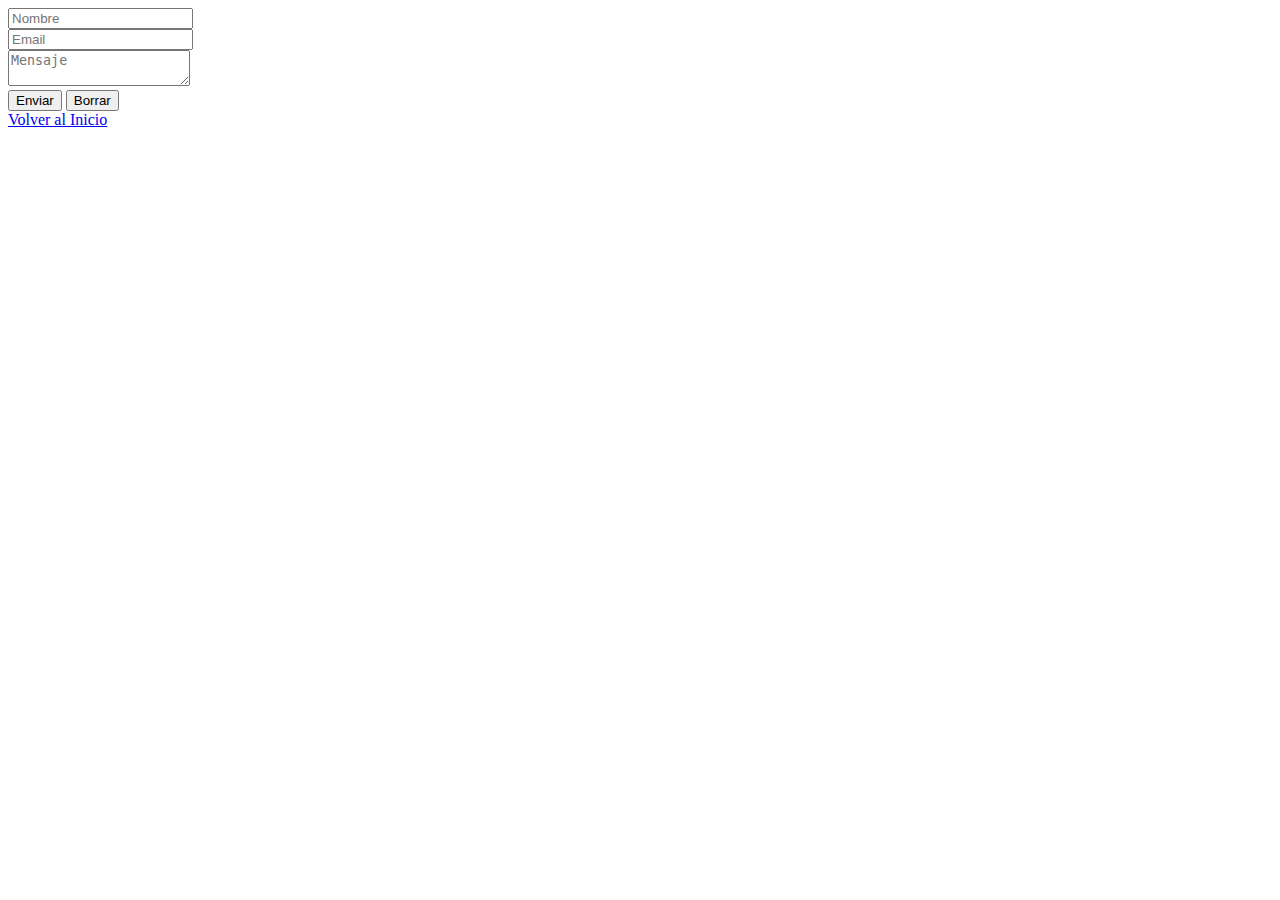
<file: pages/Contactos.html>
<!DOCTYPE html>
<html lang="en">

<head>
  <meta charset="UTF-8">
  <meta name="viewport" content="width=device-width, initial-scale=1.0">
  <title>Contactos</title>
</head>

<body>

  <form action="https://formspree.io/f/myzdlkpr" method="POST">
    <label>
      <input placeholder="Nombre" type="text" name="nombre" required>
    </label><br>

    <label>
      <input placeholder="Email" type="email" name="email" required>
    </label><br>

    <label>
      <textarea placeholder="Mensaje" name="mensaje" required></textarea>
    </label><br>

    <button type="submit">Enviar </button>
    <button type="reset">Borrar </button><br>

    <a href="../index.html">Volver al Inicio</a>

  </form>

</body>

</html>
</file>
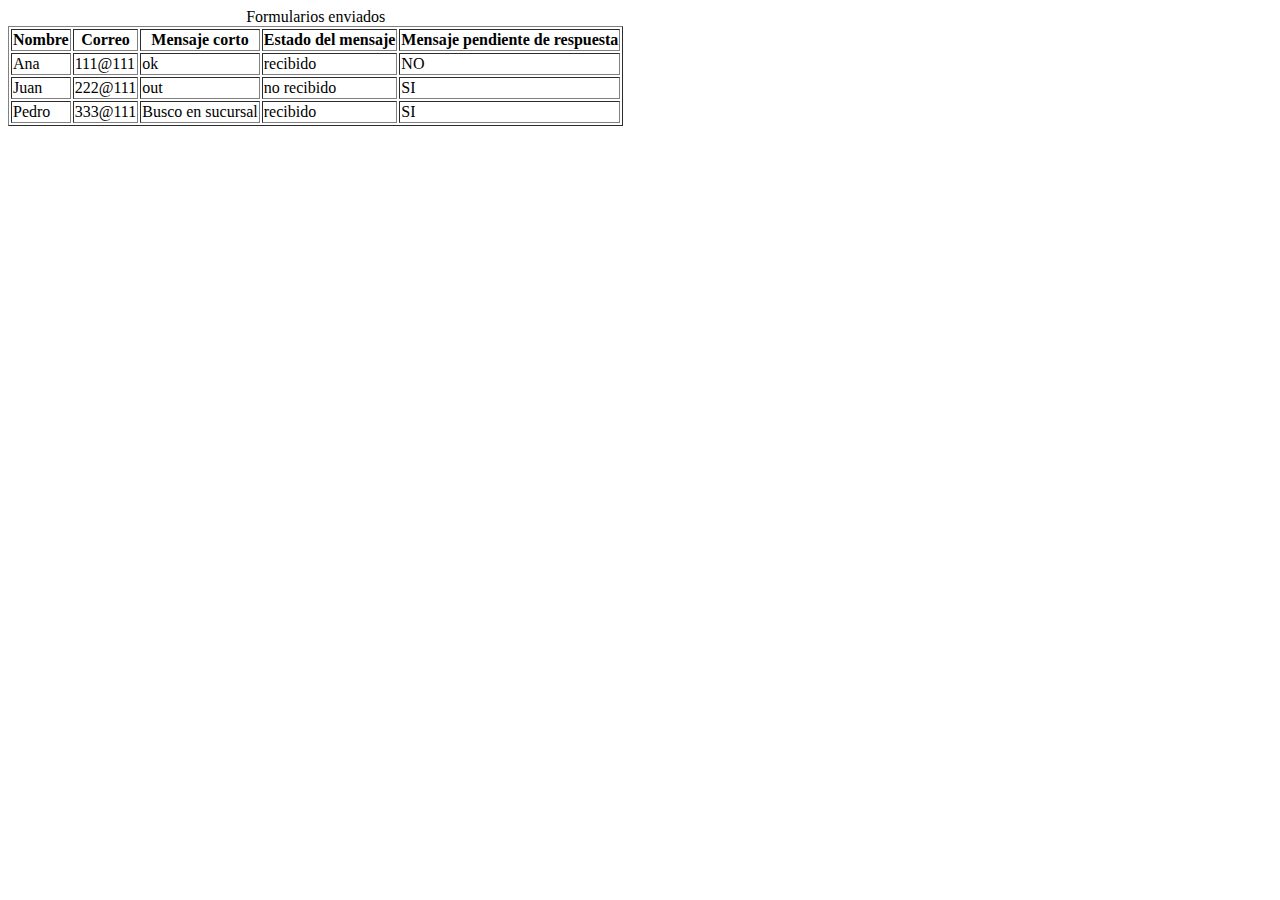
<file: pages/Pendientes.html>
<!DOCTYPE html>
<html lang="en">

<head>
    <meta charset="UTF-8">
    <meta name="viewport" content="width=device-width, initial-scale=1.0">
    <title>Pendientes</title>
</head>

<body>
    <main>
        <table border="1">
            <caption>Formularios enviados</caption>
            <thead>
                <tr>
                    <th scope="col">Nombre</th>
                    <th scope="col">Correo</th>
                    <th scope="col">Mensaje corto</th>
                    <th scope="col">Estado del mensaje</th>
                    <th rowspan="2" scope="col">Mensaje pendiente de respuesta</th>
                </tr>
            </thead>

            <tbody>
                <tr>
                    <td>Ana</td>
                    <td>111@111</td>
                    <td>ok</td>
                    <td>recibido</td>
                    <td>NO</td>
                </tr>
                <tr>
                    <td>Juan</td>
                    <td>222@111</td>
                    <td>out</td>
                    <td>no recibido</td>
                    <td>SI</td>
                </tr>
                <tr>
                    <td>Pedro</td>
                    <td>333@111</td>
                    <td>Busco en sucursal</td>
                    <td>recibido</td>
                    <td>SI</td>
                </tr>
            </tbody>
        </table>
    </main>
</body>

</html>
</file>
